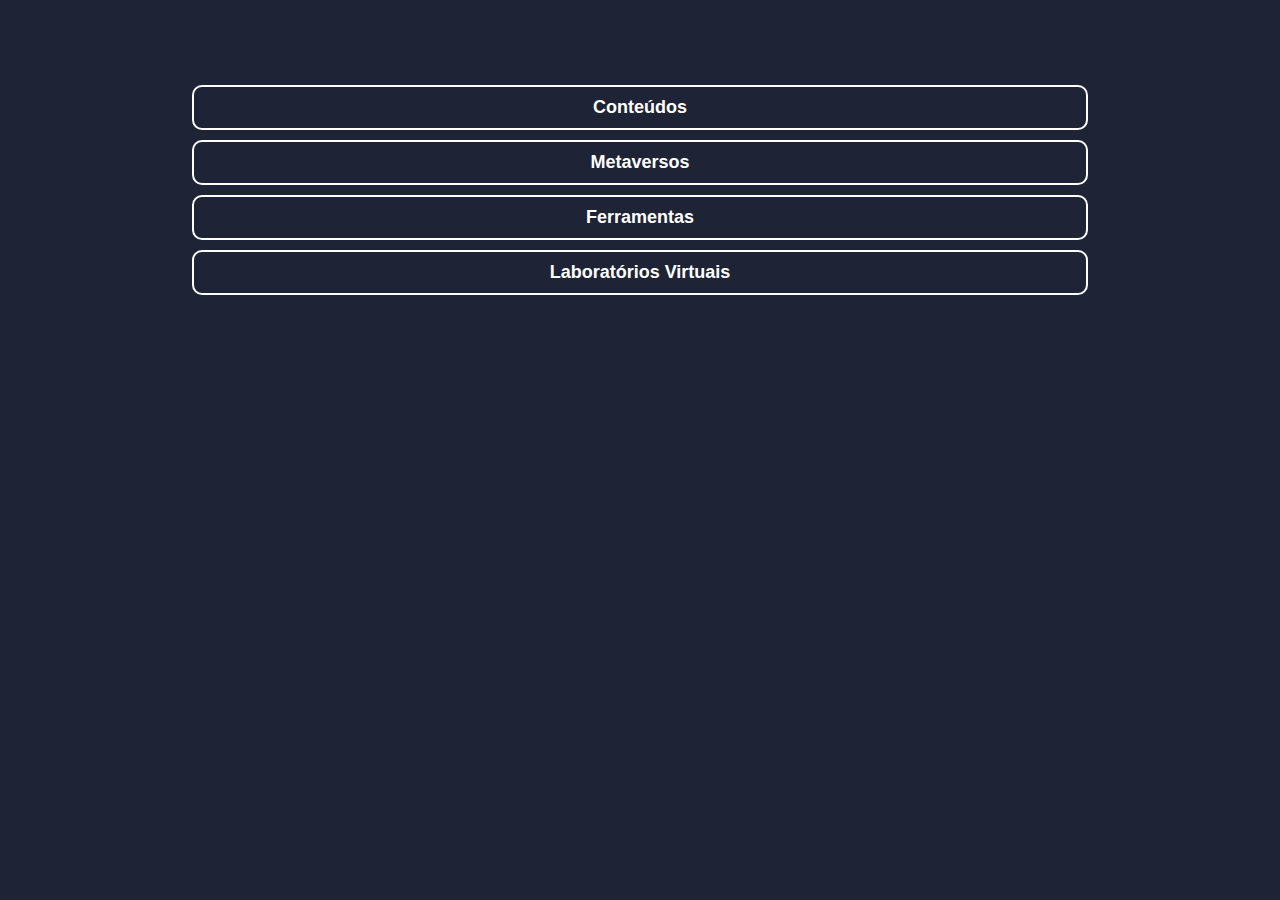
<file: index.html>
<!DOCTYPE html>
<html>
<head>
    <title>Catálogo</title>
    <link href='https://fonts.googleapis.com/css?family=Roboto' rel='stylesheet'>
	<link href='https://fonts.googleapis.com/css?family=Roboto+Mono' rel='stylesheet'>
</head>
<body>
    <div class="container">
        <div class="espaçamento"></div>
        <div class="containerButtons">
            <button class="button" id="button1">Conteúdos</button>
            <button class="button" id="button2">Metaversos</button>
            <button class="button" id="button3">Ferramentas</button>
            <button class="button" id="button4">Laboratórios Virtuais</button>
        </div>
        <div class="espaçamento"></div>
        <div id="list"></div>
    </div>

    <script src="script.js"></script>
</body>
</html>

<style>
	body {
		font-family: 'Roboto', sans-serif;
		background-color: #1e2336;
		margin: 0;
	}
	
	a {
		text-decoration: none;
		color: white;
	}
	
	.containerButtons {
      display: flex;
      justify-content: center;
      align-items: center;
	  flex-direction: column;
    }
    
    .button {
	  width: 70vw;
      display: inline-block;
      padding: 10px;
      margin: 5px;
	  font-size: large;
      border: 2px solid #fff;
      border-radius: 10px;
      text-align: center;
      text-decoration: none;
      color: #fff;
      font-weight: bold;
      background-color: transparent;
    }
	
	.button:hover {
	  cursor: pointer;
	}

	
	.container {
		text-align: left;
		flex-direction: column;
		align-items: center;
		height: 100vh;
	}
	
	.catalog {
		display: flex;
		flex-direction: column;
		align-items: center;
		
		background-color: #1e2336;
	}
	
	.catalogElement {
		display: flex;
		flex-direction: row;
		
		width: 70%;
		
		color: white;
	}
	
	.textContent {
		width: 70%;
	}
	
	.lineContainer {
		display: flex;
		flex-direction: row;
		align-items: center;
		justify-content: space-between;
	}
	
	.tutorialButton {
		background-color: transparent;
		border: 2px solid #fff;
		border-radius: 25px;
		color: #fff;
		font-size: 16px;
		padding: 10px 20px;
		text-align: center;
	}
	
	.image {
	  width: 310px; /* Defina a largura máxima da imagem */
	  height: 180px; /* Defina a altura máxima da imagem */
	  overflow: hidden; /* Esconda qualquer conteúdo que ultrapasse a área do contêiner */
	  display: flex; /* Use o display flex para centralizar a imagem */
	  justify-content: center; /* Alinhe a imagem horizontalmente no centro */
	  align-items: center; /* Alinhe a imagem verticalmente no centro */
	  
	  padding-right: 2rem;
	}

	.image img {
	  width: 100%; /* Faça a largura da imagem ocupar 100% do contêiner */
	  height: auto; /* Faça a altura da imagem se ajustar automaticamente à largura */
	  object-fit: cover; /* Cortar a imagem para que preencha todo o contêiner */
	  aspect-ratio: 16/9; /* Mantenha a proporção 3x2 */
	}

	hr {
		border: none; 
		border-top: 1px solid gray; 
		width: 70vw; 
		margin: 1.2em 0 3rem 0;
	}

    .tags {
		font-family: 'Roboto Mono', monospace;
        color: rgb(132, 132, 132);
		font-size: 0.8rem;
    }

	.espaçamento {
	  margin: 0 auto;
	  height: 5rem;
	  background-color: #1e2336;
	}

</style>
</file>
